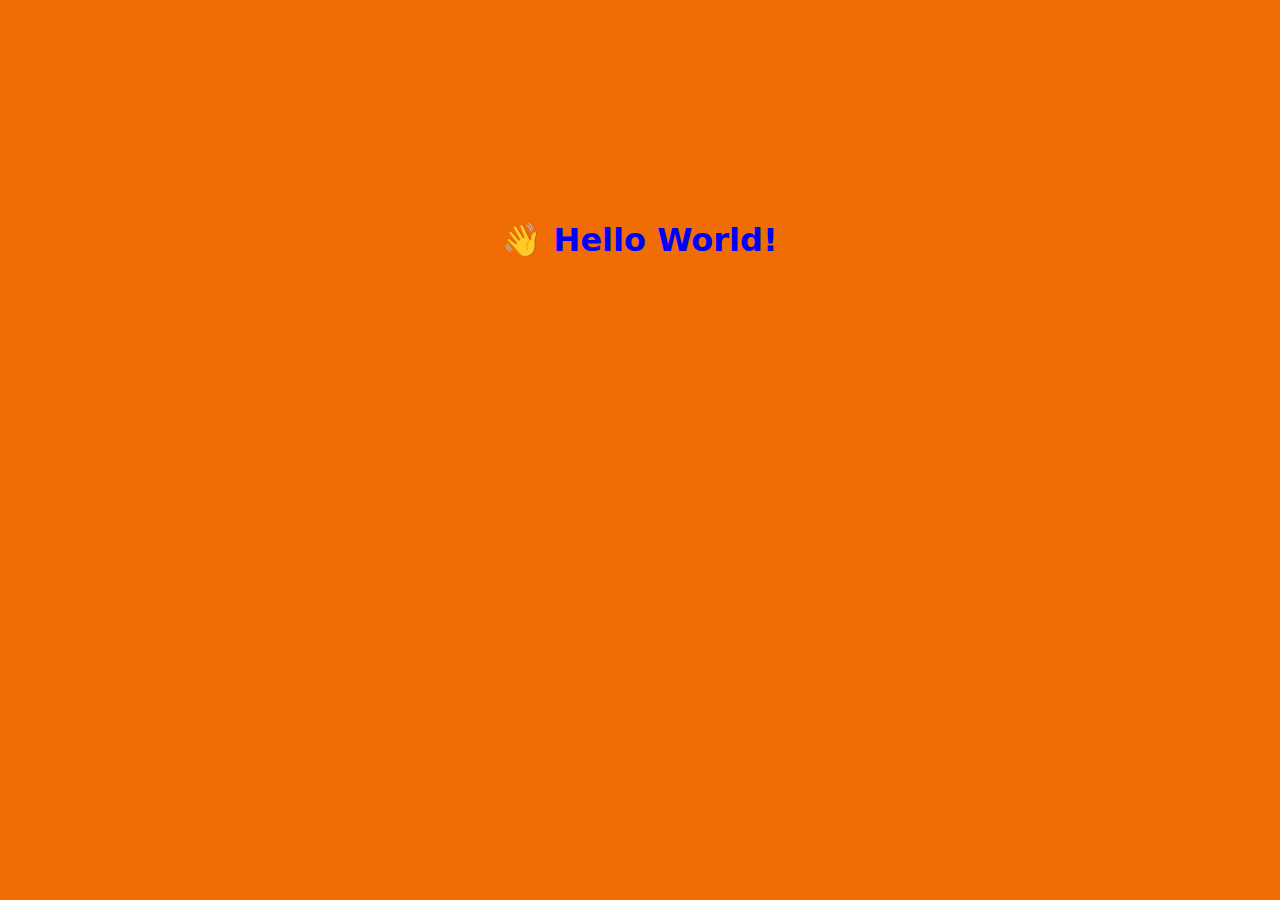
<file: pen/pen.html>
<!DOCTYPE html>
<html lang="en">
<head>
    <meta charset="UTF-8">
    <meta http-equiv="X-UA-Compatible" content="IE=edge">
    <meta name="viewport" content="width=device-width, initial-scale=1.0">
    <title>Document</title>
    <link rel="stylesheet" href="pen.css">
</head>
<body>
    <h1>👋 Hello World!</h1>
    <script src="../pen/pen.js"></script>
</body>
</html>
</file>
<file: pen/pen.css>
body{
    font-family: system-ui, -apple-system, BlinkMacSystemFont, 'Segoe UI', Roboto, Oxygen, Ubuntu, Cantarell, 'Open Sans', 'Helvetica Neue', sans-serif;
    color: #fff;
    background: #f06d06;
    text-align: center;
}

h1{
    position: relative;
    top: 200px;
}
</file>
